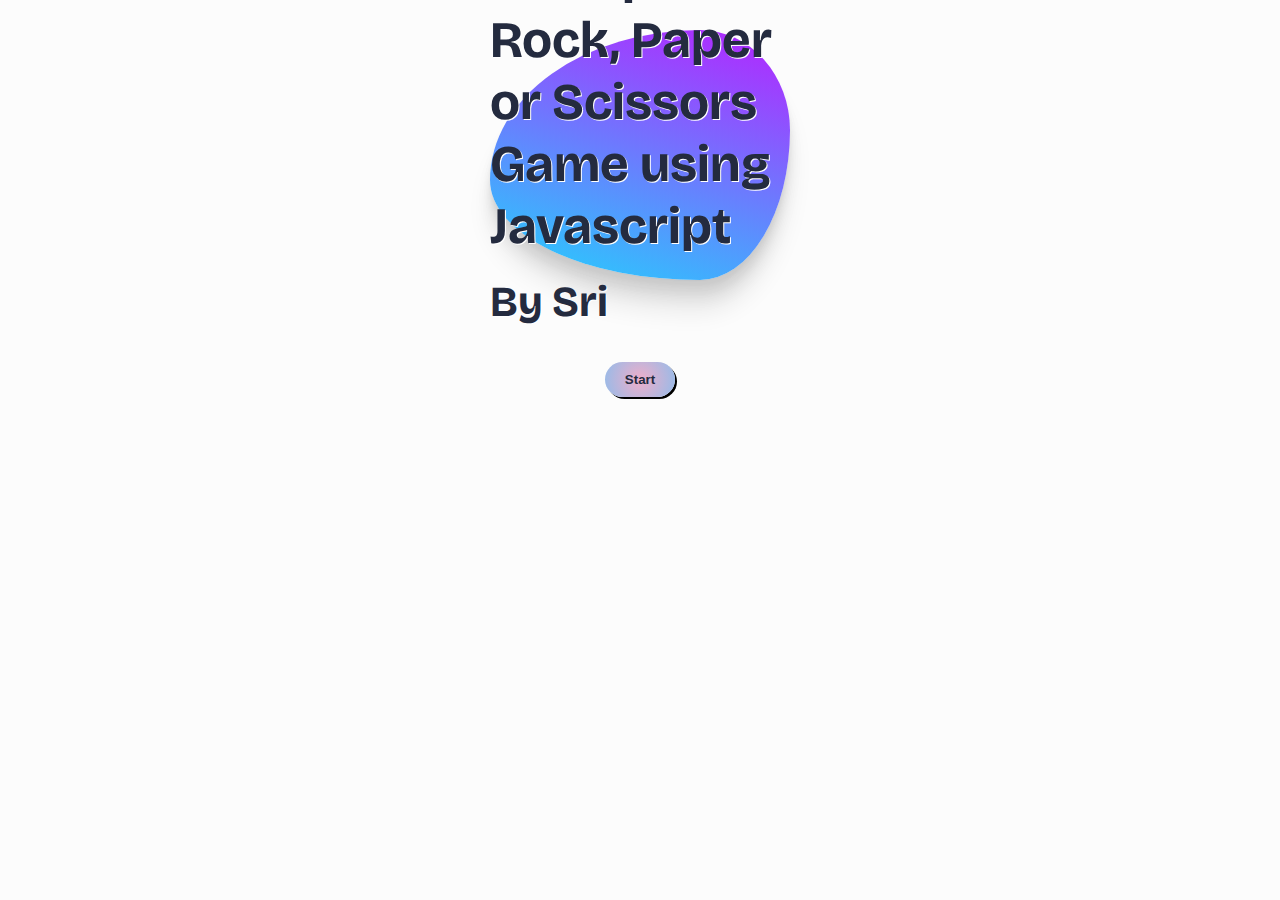
<file: index.html>
<!DOCTYPE html>
<html lang="en">
<head>
    <meta charset="UTF-8">
    <meta name="viewport" content="width=device-width, initial-scale=1.0">
    <title>Rock, Paper or Scissors</title>
<!--link to external CSS file-->
<link rel="stylesheet" href="styles.css">
<!--Google fonts link-->
<link rel="preconnect" href="https://fonts.googleapis.com">
<link rel="preconnect" href="https://fonts.gstatic.com" crossorigin>
<link href="https://fonts.googleapis.com/css2?family=Bricolage+Grotesque:opsz,wght@10..48,200;10..48,400;10..48,500&display=swap" rel="stylesheet">
<!--Bootstrap css link-->
<link href="https://cdn.jsdelivr.net/npm/bootstrap@5.3.1/dist/css/bootstrap.min.css" rel="stylesheet" integrity="sha384-4bw+/aepP/YC94hEpVNVgiZdgIC5+VKNBQNGCHeKRQN+PtmoHDEXuppvnDJzQIu9" crossorigin="anonymous">
</head>
<body>
    <div class="container blob">
        <h1>
            A simple Rock, Paper or Scissors Game using Javascript <sub>By Sri</sub>
        </h1>
        <button class="start-btn" onclick="start()">Start</button>
    </div>
<!--link to external JS file-->
    <script src="app.js"></script>
<!--bootstrap JS link-->
<script src="https://cdn.jsdelivr.net/npm/bootstrap@5.3.1/dist/js/bootstrap.bundle.min.js" integrity="sha384-HwwvtgBNo3bZJJLYd8oVXjrBZt8cqVSpeBNS5n7C8IVInixGAoxmnlMuBnhbgrkm" crossorigin="anonymous"></script>
</body>
</html>
</file>
<file: styles.css>
html {
    box-sizing: border-box;
    padding: 0;
    scroll-behavior: smooth;
}

body {
    padding: 0;
    margin: 0;
    height: 100%;
    width: 100vw;
    background-color: #FCFCFC;
    font-family: 'Bricolage Grotesque',
        sans-serif;


}

.blob {
    display: flex;
    flex-direction: column;
    margin: 30px auto;
    width: 300px;
    max-width: 300px;
    height: 80vh;
    max-height: 250px;
    font-size: 2vw;
    color: rgb(36, 43, 63);
    text-shadow: 1px 1px white;
    justify-content: center;
    align-items: center;
    border-radius: 70% 30% 30% 70% / 60% 40% 60% 40%;
    background: linear-gradient(19deg, #21D4FD 0%, #B721FF 100%);
    animation: blob-anime 2s infinite ease-in-out;
    box-shadow: 0px 1px 1px rgba(3, 7, 18, 0.02),
        0px 5px 4px rgba(3, 7, 18, 0.03),
        0px 12px 9px rgba(3, 7, 18, 0.05),
        0px 20px 15px rgba(3, 7, 18, 0.06),
        0px 32px 24px rgba(3, 7, 18, 0.08);
}

@keyframes blob-anime {
    0% {
        border-radius: 70% 30% 30% 70% / 60% 40% 60% 40%;
    }

    50% {
        border-radius: 50% 70% 67% 56% / 67% 70% 80% 50%;
    }

    100% {
        border-radius: 70% 30% 30% 70% / 60% 40% 60% 40%;
    }
}

.start-btn {
    background: rgb(238, 174, 202);
    background: radial-gradient(circle, rgba(238, 174, 202, 1) 0%, rgba(148, 187, 233, 1) 100%);
    border-radius: 30px;
    border: none;
    color: rgb(36, 43, 63);
    font-weight: 700;
    padding: 10px 20px;
    box-shadow: 2px 2px black;
}

.start-btn:hover {
    box-shadow: none;
}
</file>
